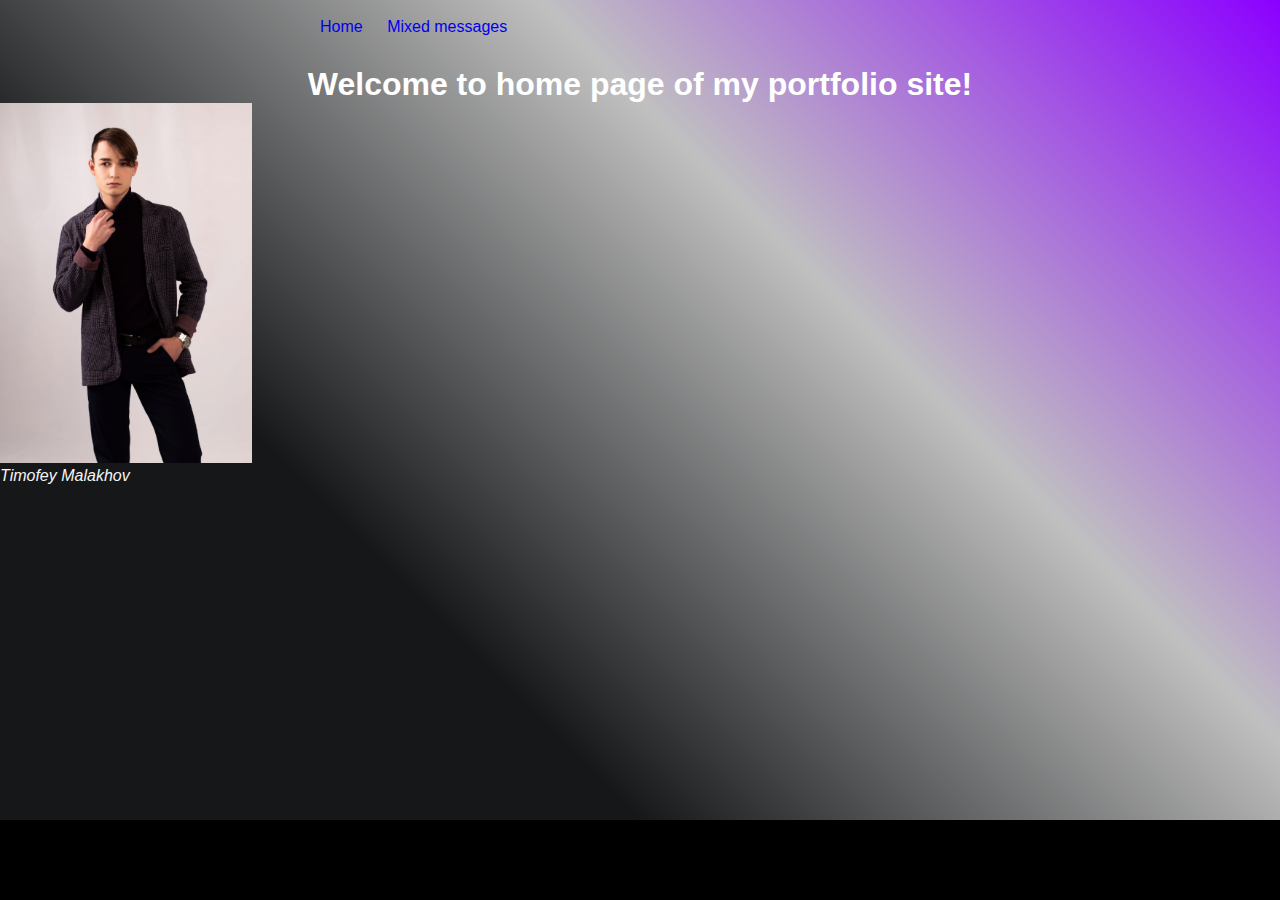
<file: homepage/index.html>
<!DOCTYPE html>
<html lang="en">
<head>
    <meta charset="UTF-8">
    <meta http-equiv="X-UA-Compatible" content="IE=edge">
    <meta name="viewport" content="width=device-width, initial-scale=1.0">
    <title>My portfolio</title>
    <link rel="stylesheet" href="../style.css">
    <link rel="stylesheet" href="./home_style.css">
</head>

<header>
    <nav>
        <ul class="topmenu">
            <li><a href="./index.html">Home</a></li>
            <li><a href="../Mixed_messages/index.html">Mixed messages</a></li>
        </ul>
    </nav>
</header>

<body>  
    <h1>Welcome to home page of my portfolio site!</h1>
    <figure>
        <img class="my_img" src="./photosession-12.jpeg">
        <figcaption>Timofey Malakhov</figcaption>
    </figure>

</body>

<footer></footer>
</html>
</file>
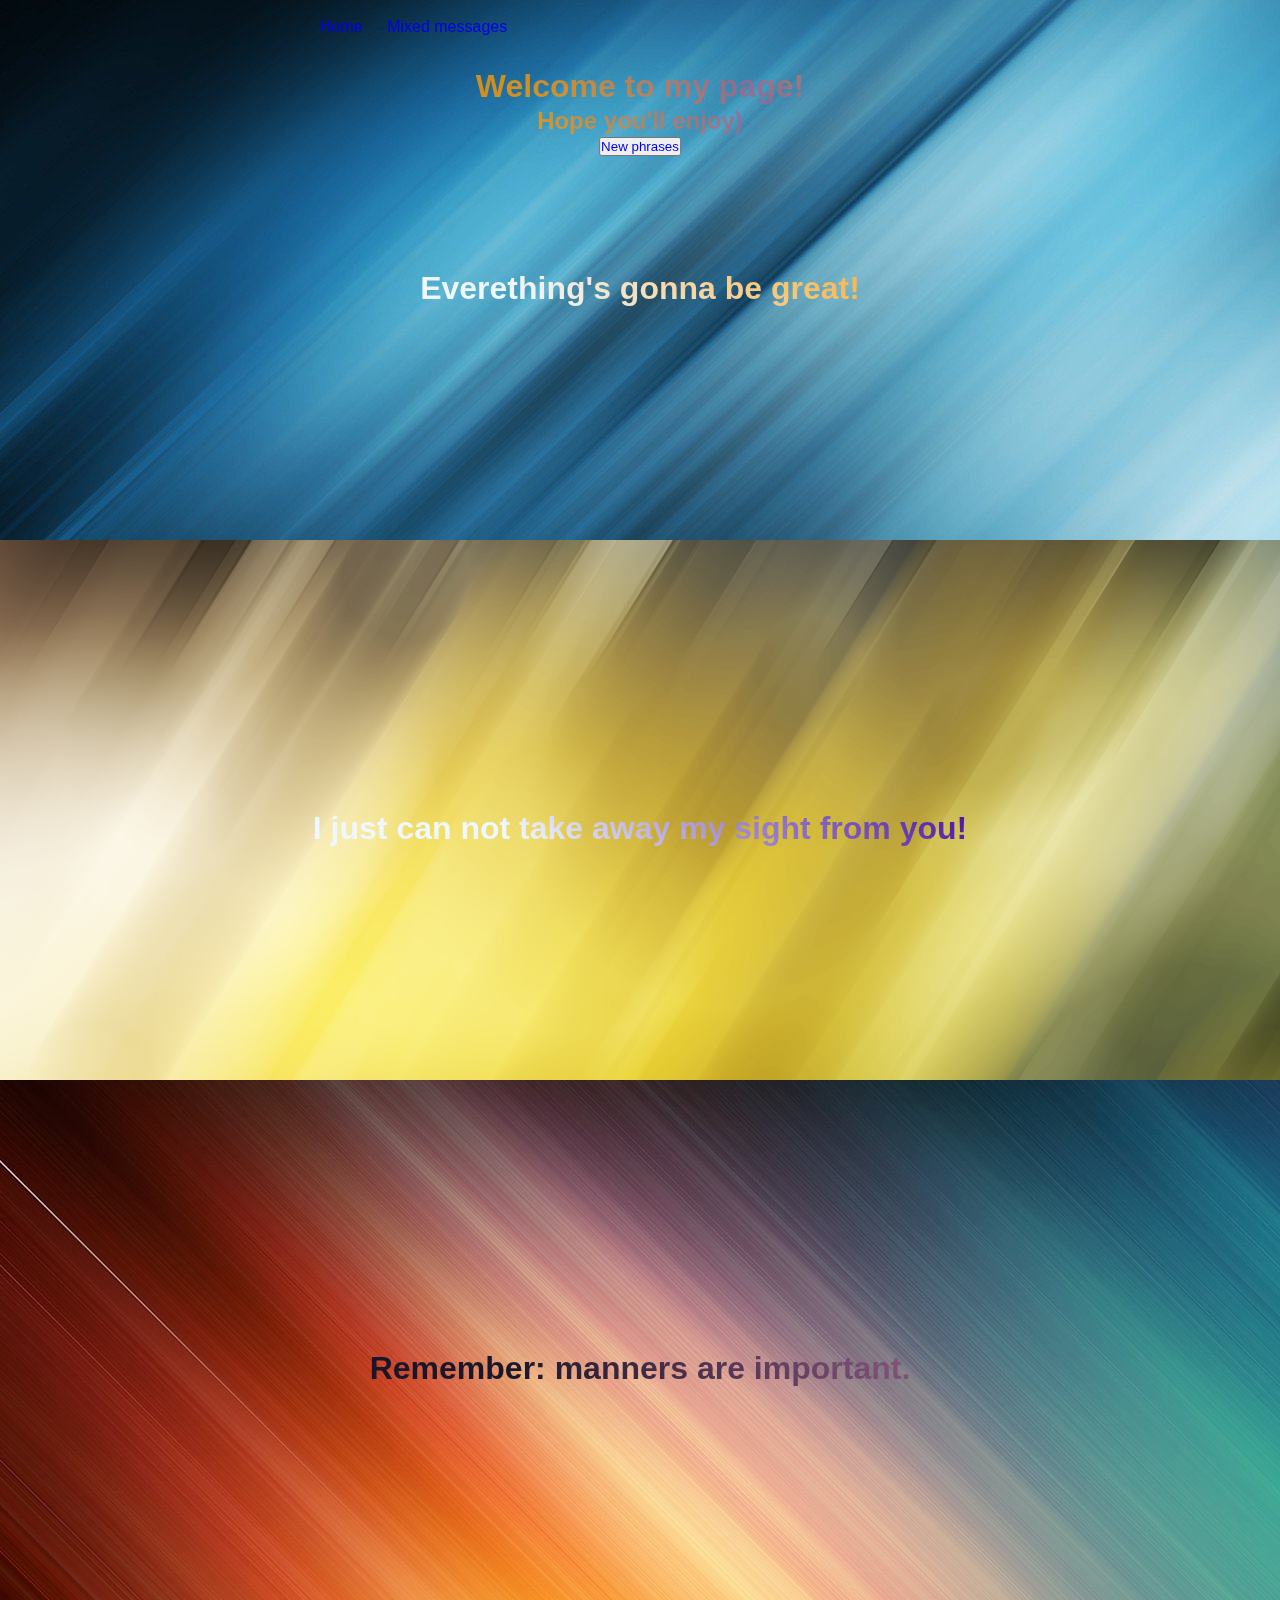
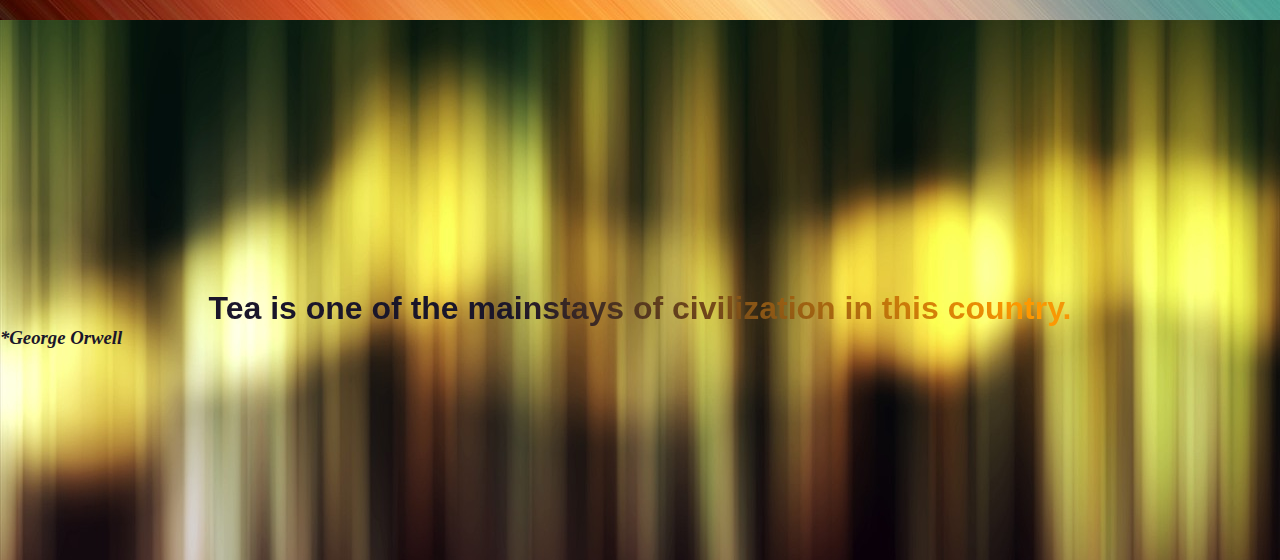
<file: Mixed_messages/index.html>
<!DOCTYPE html>
<html lang="en">
<head>
    <meta charset="UTF-8">
    <meta http-equiv="X-UA-Compatible" content="IE=edge">
    <meta name="viewport" content="width=device-width, initial-scale=1.0">
    <title>Mixed messages</title>
    <script src="script.js"></script>
    <link rel="stylesheet" href="./mixed_style.css">
    <link rel="stylesheet" href="../style.css">

</head>

<header>
    <nav>
        <ul class="topmenu">
            <li><a href="../homepage/index.html">Home</a></li>
            <li class="header_menu"><a href="./index.html">Mixed messages</a></li>
        </ul>
    </nav>
    <table>
        <tbody>
            <tr>
                <td class="left-right"></td>
                <td class="center"><h1 class="welcome">Welcome to my page!</h1></td>
                <td class="left-right"></td>
            </tr>
            <tr>
                <td class="left-right"></td>
                <td class="center"><h2 class="greeting">Hope you'll enjoy)</h2></td>
                <td class="left-right"></td>
            </tr>
            <tr>
                <td class="left-right"></td>
                <td class="center"><button class="button"><a href="./index.html" style="text-decoration: none;" >New phrases</a></button></td>
                <td class="left-right"></td>
            </tr>
        </tbody>
    </table>
</header>

<body>
    <head>
        
    </head>


    <div class="first_box">
        <h1 class="first_line"><script>first_str()</script></h1>
    </div>

    <div class="second_box">
        <h1 class="second_line"><script>second_str()</script></h1>
    </div>

    <div class="third_box">
        <h1 class="third_line"><script>third_str()</script></h1>
    </div>

    <div class="fourth_box">
        <h1 class="fourth_line_quote"><script>fourth_str_quote()</script></h1>
        <h3 class="fourth_line_author">*<script>fourth_str_author()</script></h1>
    </div>
</body>
</html>
</file>
<file: style.css>
nav {
    width: 50%;
    margin: 0 auto 30px;
  }

h1 {
    text-align: center;
    background: none;
}

p {
    background: none;
}

a {
    text-decoration: none;
}

.topmenu > li {
    display: inline-block;
    margin-right: 20px;
    position: relative;
}
</file>
<file: homepage/home_style.css>
* {
    font-family: Verdana, Geneva, Tahoma, sans-serif;
    padding: 0;
    margin: 0;
}

html {
    background: linear-gradient(45deg, #151719 33%, #c0c0c0 66%, #8b00ff);
    background-position: center;
    height: 100%;
}

header {
    margin-top: 2vh;
}

footer {
	position: absolute;
	left: 0;
	bottom: 0;
	width: 100%;
	height: 80px;
    background: black;
}


h1 {
    font-family: Verdana, Geneva, Tahoma, sans-serif;
    color: white;
}

main {
    background: none;
    font-family: 'Times New Roman', Times, serif;
    width: 70vh;
}

figcaption {
    font-weight: lighter;
    background: none;
    font-family: 'Trebuchet MS', 'Lucida Sans Unicode', 'Lucida Grande', 'Lucida Sans', Arial, sans-serif;
    font-style: italic;
    color: whitesmoke;
}

figure {
    background: none;
    float: left;
}

.my_img {
    width: 28vh;
    height: 40vh;
}
</file>
<file: Mixed_messages/mixed_style.css>
* {
    margin: 0;
    padding: 0;
    font-family: Verdana, Geneva, Tahoma, sans-serif;
}

header {
    position: fixed;
    width: 100%;
    padding-top: 2vh;
}

body {
    background-color: #000;
}


a {
    text-decoration: none;
}

table {
    width: 100%;
    position: absolute;
}

.left-right {
    width: 25vh;
}

.center {
    width: 50vh;
}

.welcome {
    background: linear-gradient(45deg, #ff9900 33%, #a36491 66%, #ff9900);
    -webkit-background-clip: text;
    -webkit-text-fill-color: transparent;
    text-align: center;
    font-family: Verdana, Geneva, Tahoma, sans-serif;
    opacity: 0.8;
}

.greeting {
    text-align: center;
    background: linear-gradient(45deg, #ff9900 33%, #a36491 66%, #ff9900);
    -webkit-background-clip: text;
    -webkit-text-fill-color: transparent;
    opacity: 0.8;    
}

.button {
    position: relative;
    left: 50%;
    transform: translate(-50%, 0); 
    
}

.first_box {
    background-image: url(./gradient1.jpg);
    width: 100%;
    height: 60vh;
}

.first_line {
    background: linear-gradient(45deg, #f0f8ff 33%, #ff9900 66%, #ff9900);
    -webkit-background-clip: text;
    -webkit-text-fill-color: transparent;
    text-align: center;
    padding-top: 30vh;
}



.second_box {
    background-image: url(./gradient2.jpg);
    width: 100%;
    height: 60vh;
}

.second_line {
    background: linear-gradient(45deg, #f0f8ff 33%, #3d0099 66%, #3d0099);
    -webkit-background-clip: text;
    -webkit-text-fill-color: transparent;    font-family: Arial, sans-serif;
    text-align: center;
    padding-top: 30vh;
}



.third_box {
    background-image: url(./gradient3.jpg);
    width: 100%;
    height: 60vh;
}

.third_line {
    background: linear-gradient(45deg, #1a162a 33%, #a36491 66%, #ff9900);
    -webkit-background-clip: text;
    -webkit-text-fill-color: transparent;    font-family: Arial, sans-serif;
    text-align: center;
    padding-top: 30vh;
}



.fourth_box {
    background-image: url(./gradient4.jpg);
    width: 100%;
    height: 60vh;
}

.fourth_line_quote {
    background: linear-gradient(45deg, #1a162a 33%, #ff9900 66%, #497e76);
    -webkit-background-clip: text;
    -webkit-text-fill-color: transparent;    font-family: Arial, sans-serif;
    text-align: center;
    padding-top: 30vh;
}
.fourth_line_author {
    color: #1a162a;
    font-family: Cambria, Cochin, Georgia, Times, 'Times New Roman', serif;
    font-style: italic;
}
</file>
